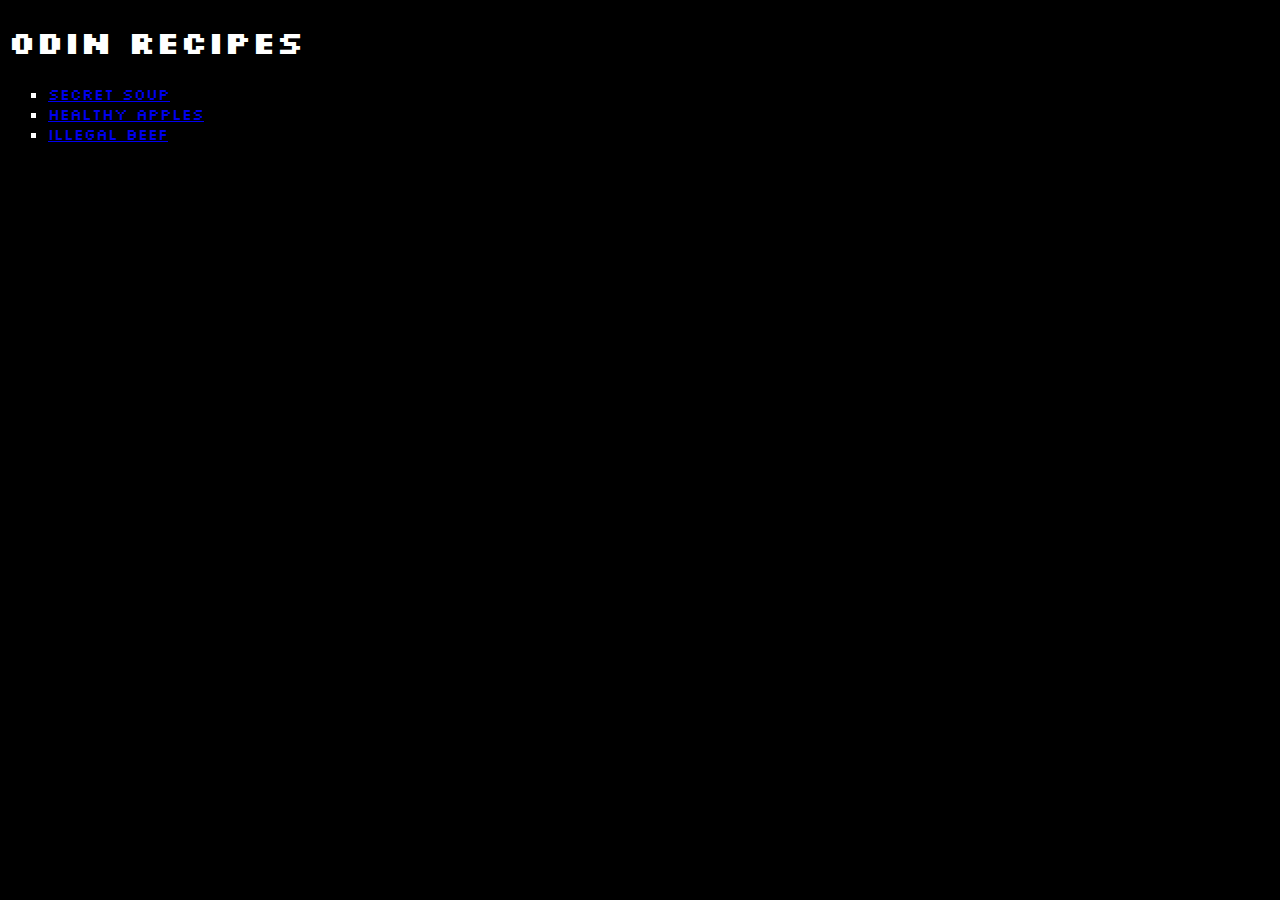
<file: index.html>
<!DOCTYPE html>
<html lang="en">
<head>
    <meta charset="UTF-8">
    <meta name="viewport" content="width=device-width, initial-scale=1.0">
    <title>Document</title>
    <link rel="stylesheet" href="styles.css">
	<link href="https://fonts.googleapis.com/css2?family=Silkscreen:wght@400;700&family=VT323&display=swap" rel="stylesheet">
</head>
<body>
    <h1>Odin Recipes</h1>
    <ul>
        <li><a href="./recipes/secret-soup.html">Secret Soup</a></li>
        <li><a href="./recipes/healthy-apples.html">Healthy Apples</a></li>
        <li><a href="./recipes/illegal-beef.html">Illegal Beef</a></li>
    </ul>
</body>
</html>
</file>
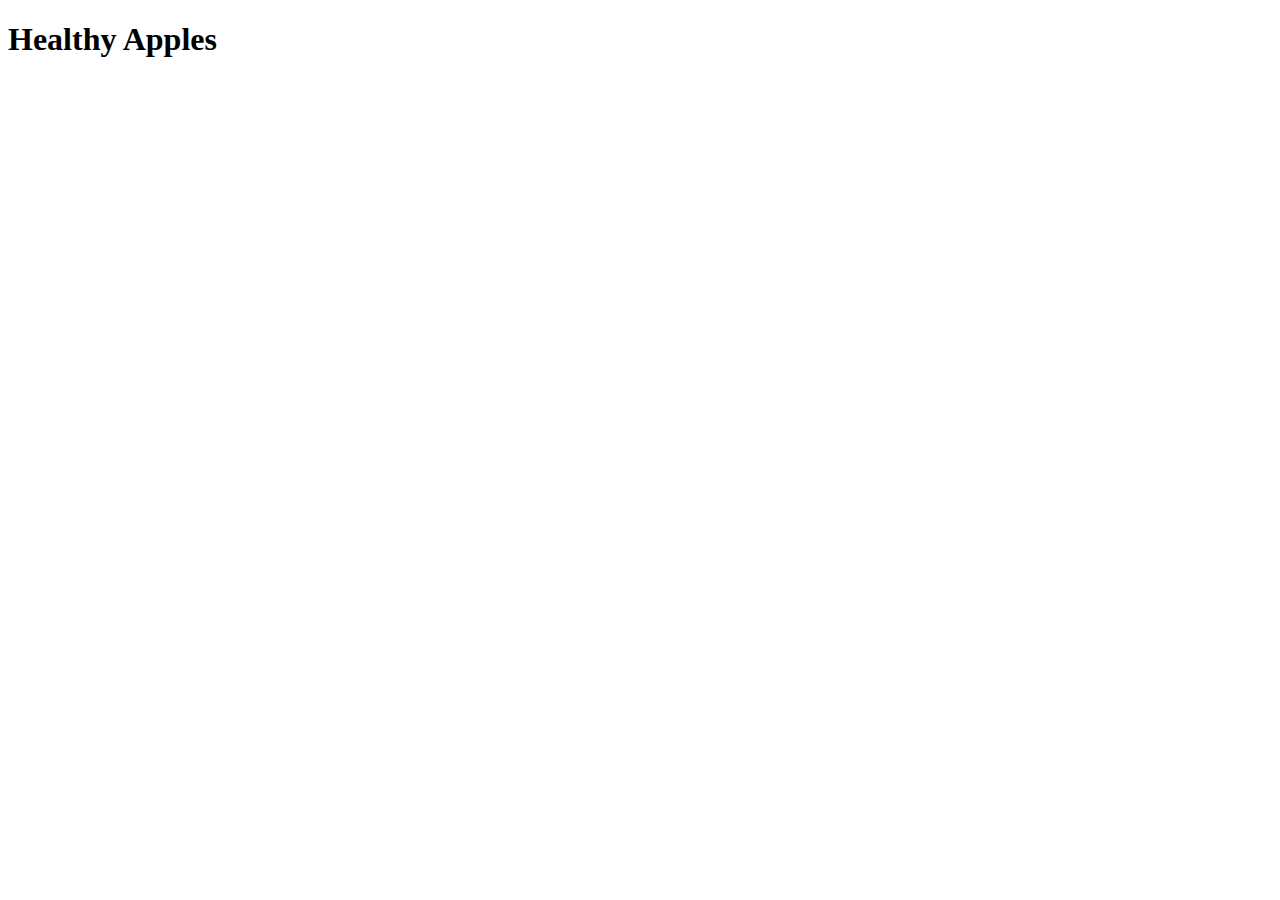
<file: healthy-apples.html>
<!DOCTYPE html>
<html lang="en">
<head>
    <meta charset="UTF-8">
    <meta name="viewport" content="width=device-width, initial-scale=1.0">
    <title>Document</title>
</head>
<body>
    <h1>Healthy Apples</h1>
</body>
</html>
</file>
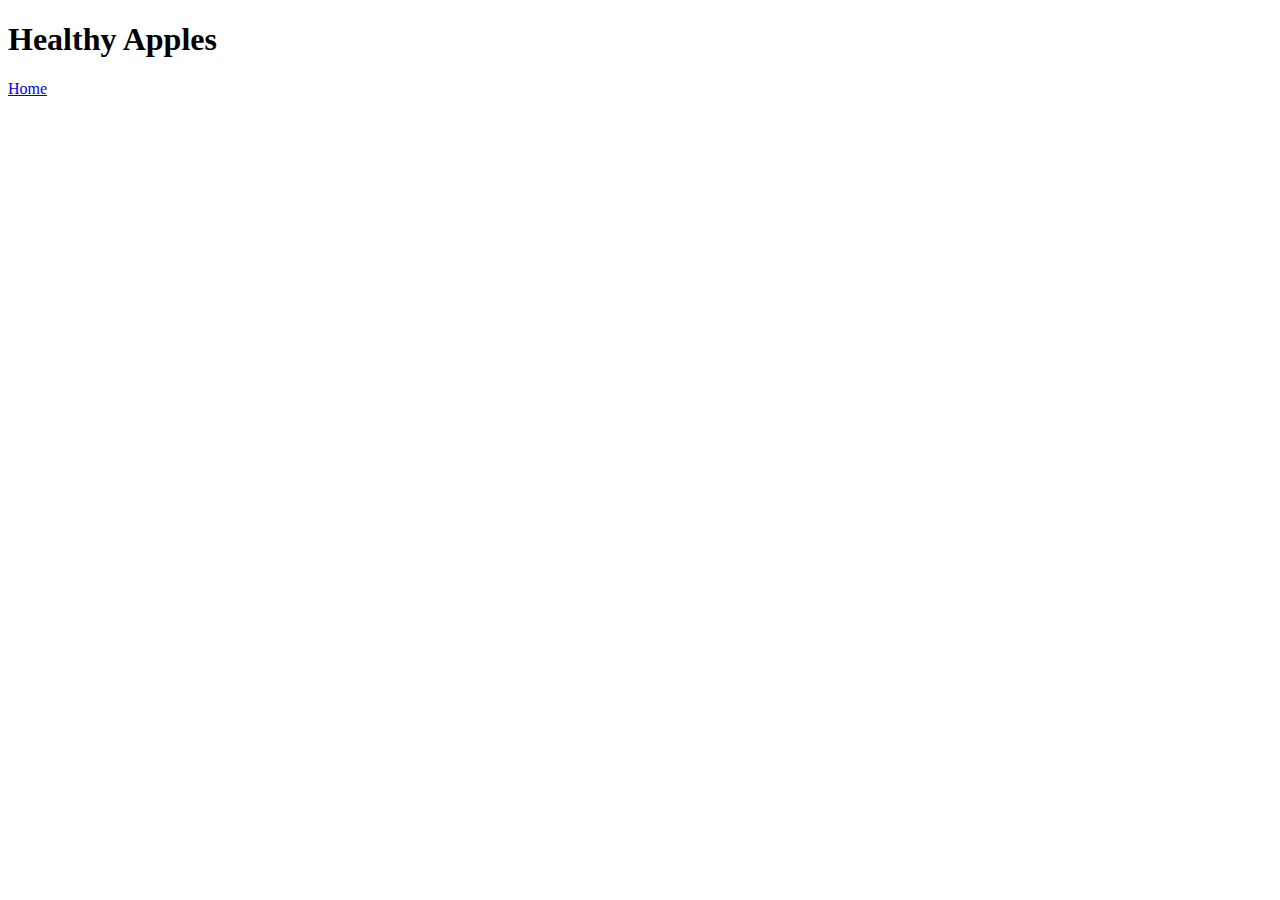
<file: recipes/healthy-apples.html>
<!DOCTYPE html>
<html lang="en">
<head>
    <meta charset="UTF-8">
    <meta name="viewport" content="width=device-width, initial-scale=1.0">
    <title>Document</title>
</head>
<body>
    <h1>Healthy Apples</h1>
    <a href="../index.html">Home</a>

</body>
</html>
</file>
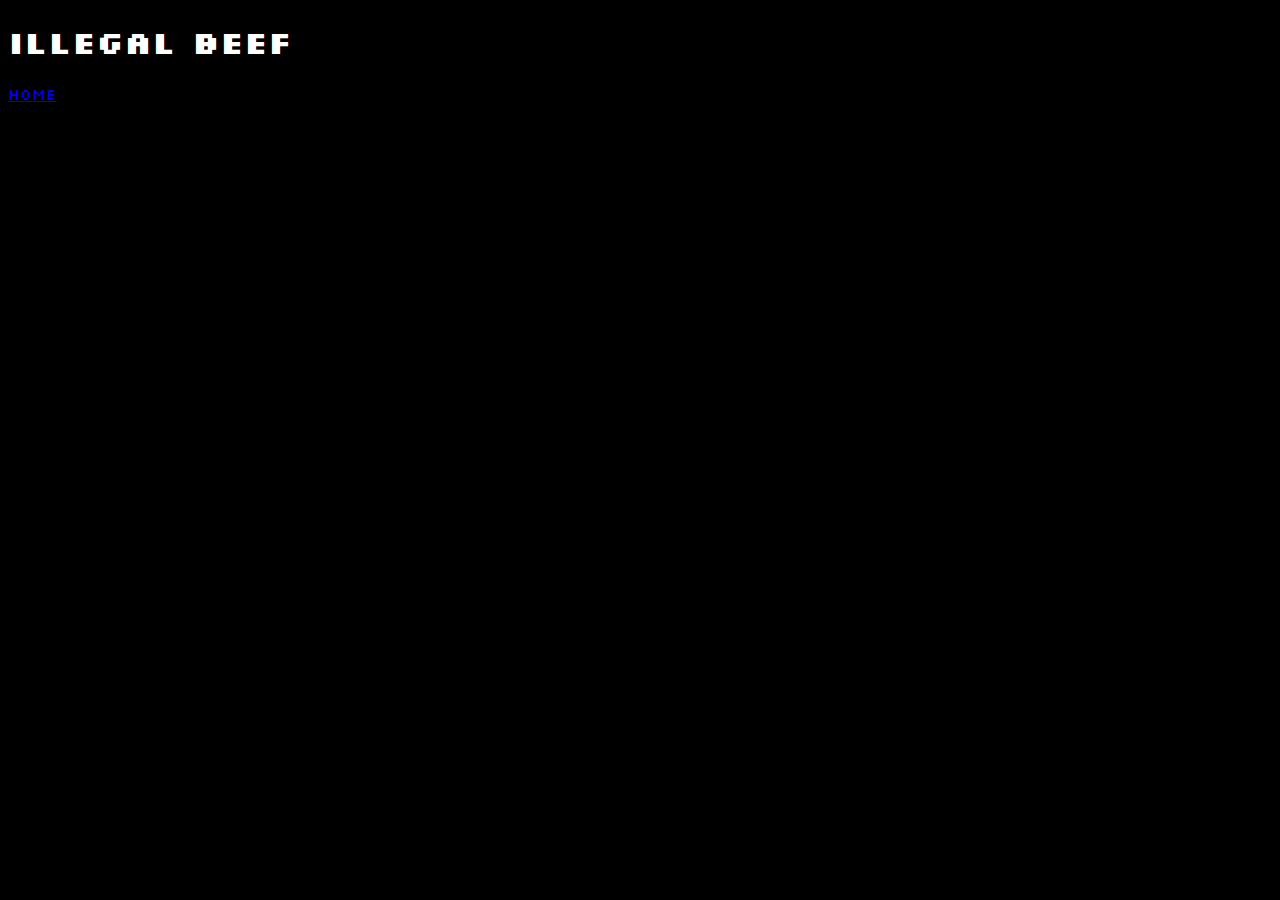
<file: recipes/illegal-beef.html>
<!DOCTYPE html>
<html lang="en">
<head>
    <meta charset="UTF-8">
    <meta name="viewport" content="width=device-width, initial-scale=1.0">
    <title>Document</title>
    <link rel="stylesheet" href="../styles.css">
	<link href="https://fonts.googleapis.com/css2?family=Silkscreen:wght@400;700&family=VT323&display=swap" rel="stylesheet">
</head>
<body>
    <h1>Illegal Beef</h1>
    <a href="../index.html">Home</a>

</body>
</html>
</file>
<file: styles.css>
body {
	font-family: 'Silkscreen', sans-serif;
	background-color: black;
	color: white;
	
}

.title {
	font-size: 90px;
	margin-top: 0;
	
}

ul {
	list-style-type: square;
}
</file>
